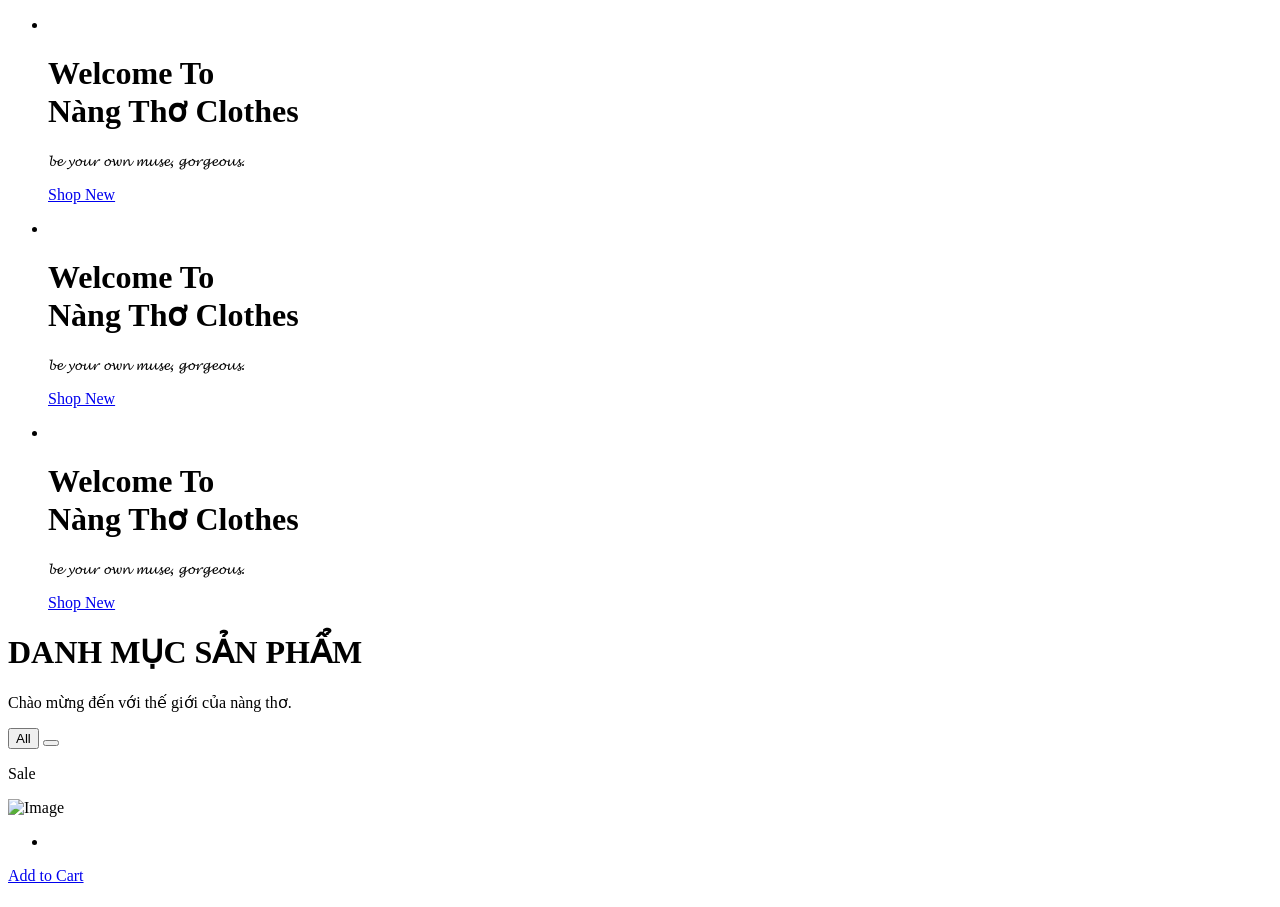
<file: src/main/resources/templates/pages/user/index.html>
<!DOCTYPE html>
<html lang="en" xmlns:th="http://www.thymeleaf.org">
<head>
    <meta charset="UTF-8">
    <title>Nàng Thơ Clothes</title>
    <link rel="stylesheet" th:href="@{/webjars/bootstrap/5.2.3/css/bootstrap.min.css}">
    <link rel="stylesheet" th:href="@{/webjars/bootstrap-icons/1.10.5/font/bootstrap-icons.min.css}">
    <link rel="stylesheet" th:href="@{/css/app.css}">
    <link rel="stylesheet" th:href="@{/css/header.css}">
    <link rel="stylesheet" th:href="@{/css/sidebar.css}">
    <link rel="stylesheet" th:href="@{/css/base.css}">
    <link rel="stylesheet" th:href="@{/css/pagination.css}">
    <link rel="stylesheet" th:href="@{/webjars/sweetalert2/11.7.20/dist/sweetalert2.min.css}">
    <link rel="stylesheet" th:href="@{/css/user/style.css}">
    <link rel="stylesheet" th:href="@{/css/user/responsive.css}">
    <link rel="stylesheet" th:href="@{/css/user/custom.css}">
    <link rel="stylesheet" th:href="@{/webjars/font-awesome/6.4.0/css/all.min.css}">
</head>
<body>

<th:block th:if="${user != null}">
    <th:block th:replace="~{/fragments/user/header :: header(user = ${user})}"></th:block>
</th:block>
<th:block th:unless="${user != null}">
    <th:block th:replace="~{/fragments/user/header :: header}"></th:block>
</th:block>

<div id="slides-shop" class="cover-slides">
    <ul class="slides-container">
        <li class="text-center">
            <img th:src="@{/images/banner-01.jpg}" alt="">
            <div class="container">
                <div class="row">
                    <div class="col-md-12">
                        <h1 class="m-b-20"><strong>Welcome To <br> Nàng Thơ Clothes</strong></h1>
                        <p class="m-b-40">𝓫𝓮 𝔂𝓸𝓾𝓻 𝓸𝔀𝓷 𝓶𝓾𝓼𝓮, 𝓰𝓸𝓻𝓰𝓮𝓸𝓾𝓼.</p>
                        <p><a class="btn hvr-hover" href="#">Shop New</a></p>
                    </div>
                </div>
            </div>
        </li>
        <li class="text-center">
            <img th:src="@{/images/banner-02.jpg}" alt="">
            <div class="container">
                <div class="row">
                    <div class="col-md-12">
                        <h1 class="m-b-20"><strong>Welcome To <br> Nàng Thơ Clothes </strong></h1>
                        <p class="m-b-40">𝓫𝓮 𝔂𝓸𝓾𝓻 𝓸𝔀𝓷 𝓶𝓾𝓼𝓮, 𝓰𝓸𝓻𝓰𝓮𝓸𝓾𝓼.</p>
                        <p><a class="btn hvr-hover" href="#">Shop New</a></p>
                    </div>
                </div>
            </div>
        </li>
        <li class="text-center">
            <img th:src="@{/images/banner-01.jpg}" alt="">
            <div class="container">
                <div class="row">
                    <div class="col-md-12">
                        <h1 class="m-b-20"><strong>Welcome To <br> Nàng Thơ Clothes </strong></h1>
                        <p class="m-b-40">𝓫𝓮 𝔂𝓸𝓾𝓻 𝓸𝔀𝓷 𝓶𝓾𝓼𝓮, 𝓰𝓸𝓻𝓰𝓮𝓸𝓾𝓼.</p>
                        <p><a class="btn hvr-hover" href="#">Shop New</a></p>
                    </div>
                </div>
            </div>
        </li>
    </ul>
    <div class="slides-navigation">
        <a href="#" class="next"><i class="fa fa-angle-right" aria-hidden="true"></i></a>
        <a href="#" class="prev"><i class="fa fa-angle-left" aria-hidden="true"></i></a>
    </div>
</div>

<!-- Start Products  -->
<div class="products-box">
    <div class="container">
        <div class="row">
            <div class="col-lg-12">
                <div class="title-all text-center">
                    <h1>DANH MỤC SẢN PHẨM</h1>
                    <p>Chào mừng đến với thế giới của nàng thơ.</p>
                </div>
            </div>
        </div>
        <div class="row">
            <div class="col-lg-12">
                <div class="special-menu text-center">
                    <div class="button-group filter-button-group">
                        <button class="active" data-filter="*">All</button>
<!--                        <button data-filter=".top-featured">Top featured</button>-->
<!--                        <button data-filter=".best-seller">Best seller</button>-->
                        <th:block th:each="category : ${categories}">
                            <button th:attr="data-filter='.' + ${category.id}" th:text="${category.name}"></button>
                        </th:block>
                    </div>
                </div>
            </div>
        </div>

        <div class="row special-list">
            <th:block th:each="category: ${categories}">
                <th:block th:each="product : ${category.products}">
                    <div th:class="'col-lg-3 col-md-6 special-grid ' + ${category.id}">
                        <div class="products-single fix">
                            <div class="box-img-hover">
                                <div class="type-lb">
                                    <p class="sale">Sale</p>
                                </div>
                                <img th:src="${product.image}" class="img-fluid" alt="Image" style="max-height: 300px; height: 300px">
                                <div class="mask-icon">
                                    <ul>
                                        <li><a href="#" data-toggle="tooltip" data-placement="right" title="View"><i
                                                class="fas fa-eye"></i></a></li>
                                    </ul>
                                    <a class="cart" th:attr="data-id=${product.id}" href="#">Add to Cart</a>
                                </div>
                            </div>
                            <div class="why-text">
                                <h4 th:text="${product.name}"></h4>
                                <h5 th:text="'$' + ${product.price}"></h5>
                                <h5 th:text="'Quantity: ' + ${product.quantity}"></h5>
                            </div>
                        </div>
                    </div>
                </th:block>
            </th:block>
        </div>
    </div>
</div>
<!-- End Products  -->
<script th:src="@{/webjars/jquery/3.6.4/jquery.min.js}"></script>
<script th:src="@{/webjars/popper.js/2.0.2/umd/popper.js}"></script>
<script th:src="@{/webjars/bootstrap/5.2.3/js/bootstrap.min.js}"></script>
<script th:src="@{/webjars/sweetalert2/11.7.20/dist/sweetalert2.all.min.js}"></script>
<script th:src="@{/webjars/bootstrap/5.2.3/js/bootstrap.bundle.min.js}"></script>
<script th:src="@{/webjars/font-awesome/6.4.0/js/all.min.js}"></script>
<script th:src="@{/js/vendor/jquery.superslides.min.js}"></script>
<script th:src="@{/js/vendor/bootstrap-select.js}"></script>
<script th:src="@{/js/vendor/jquery.nicescroll.min.js}"></script>
<script th:src="@{/js/vendor/jquery.superslides.min.js}"></script>
<script th:src="@{/js/vendor/inewsticker.js}"></script>
<script th:src="@{/js/vendor/images-loded.min.js}"></script>
<script th:src="@{/js/vendor/isotope.min.js}"></script>
<script th:src="@{/js/vendor/owl.carousel.min.js}"></script>
<script th:src="@{/js/vendor/baguetteBox.min.js}"></script>
<script th:src="@{/js/vendor/form-validator.min.js}"></script>
<script th:src="@{/js/vendor/contact-form-script.js}"></script>
<script th:src="@{/js/vendor/bootsnav.js}"></script>
<script th:src="@{/js/vendor/custom.js}"></script>
<script th:src="@{/js/user/addToCart.js}"></script>
<script th:src="@{/js/user/logout.js}"></script>
</body>
</html>
</file>
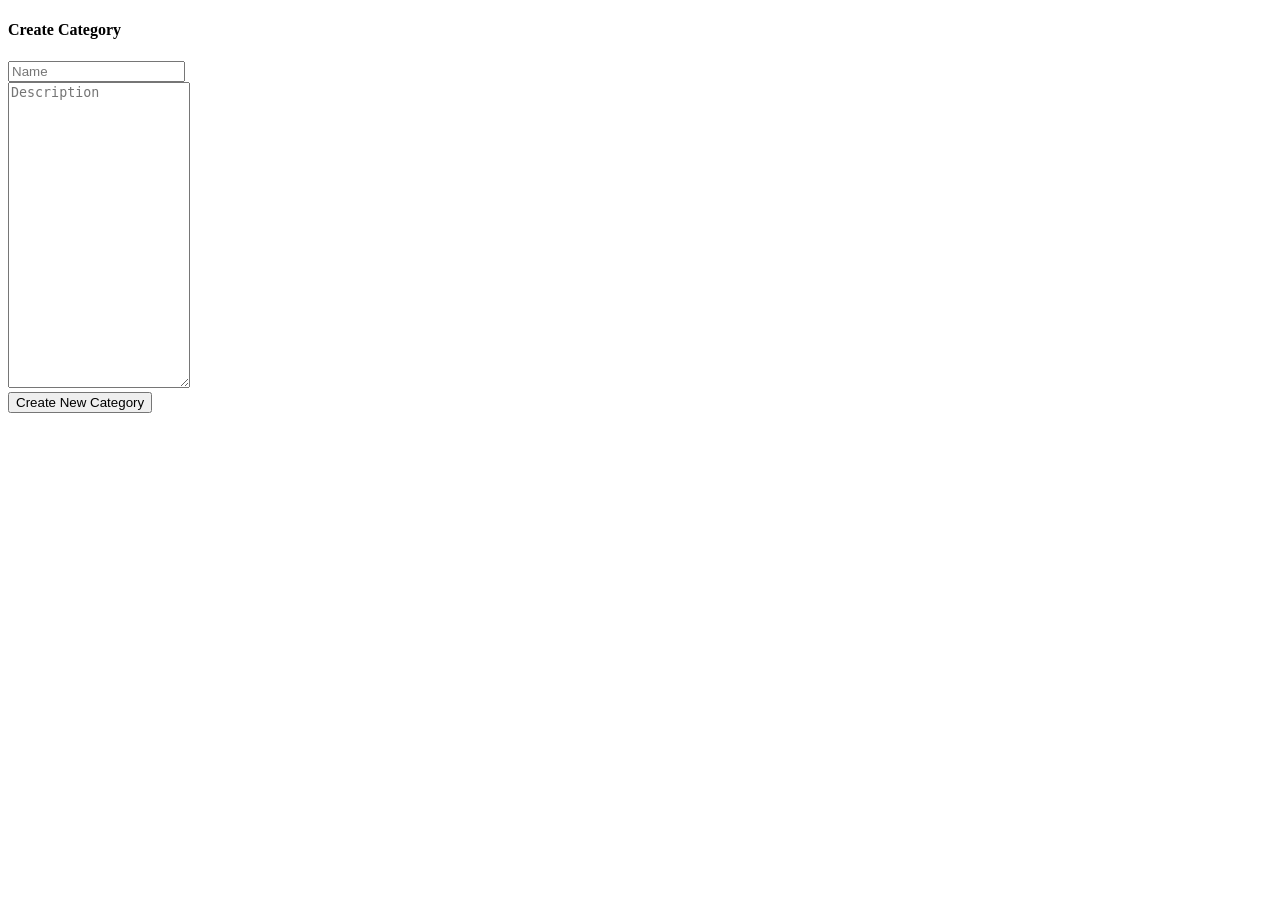
<file: src/main/resources/templates/pages/admin/category-create.html>
<!DOCTYPE html>
<html lang="en" xmlns:th="http://www.thymeleaf.org">
<head>
    <meta charset="UTF-8">
    <title>Categories</title>
    <link rel="stylesheet" th:href="@{/webjars/bootstrap/5.2.3/css/bootstrap.min.css}">
    <link rel="stylesheet" th:href="@{/webjars/bootstrap-icons/1.10.5/font/bootstrap-icons.min.css}">
    <link rel="stylesheet" th:href="@{/css/app.css}">
    <link rel="stylesheet" th:href="@{/css/header.css}">
    <link rel="stylesheet" th:href="@{/css/sidebar.css}">
    <link rel="stylesheet" th:href="@{/css/base.css}">
    <link rel="stylesheet" th:href="@{/webjars/sweetalert2/11.7.20/dist/sweetalert2.min.css}">
</head>
<body>
<div class="app">
    <th:block th:insert="~{fragments/sidebar :: sidebar(active = 'category')}"/>
    <div class="app-wrapper">
        <div class="app-content app-content pt-3 p-md-3 p-lg-4">
            <div class="container-xl">
                <form action="/" method="post" class="card p-3">
                    <div class="app-card-header">
                        <div class="app-card-header-title">
                            <h4>Create Category</h4>
                        </div>
                    </div>
                    <div class="app-card-body">
                        <!--            include title and description-->
                        <div class="input-group my-3 ">
                            <span class="input-group-text">
                                <i class="bi bi-journal-text"></i>
                            </span>
                            <input type="text" class="form-control" placeholder="Name" aria-label="Name"
                                   aria-describedby="basic-addon1" name="name" id="name">
                        </div>
                        <div class="input-group-text my-3 d-flex ">
                            <label for="description" class="input-group-text me-3">
                                <i class="bi bi-file-text"></i>
                            </label>
                            <textarea class="form-control" style="min-height: 300px" placeholder="Description" aria-label="Description"
                                      aria-describedby="basic-addon1" name="description" id="description" rows="3"></textarea>
                        </div>

                    </div>
                    <button type="submit" class="btn app-btn-primary btn-create">
                        Create New Category
                    </button>
                </form>
            </div>
        </div>
    </div>
</div>
<script th:src="@{/webjars/jquery/3.6.4/jquery.min.js}"></script>
<script th:src="@{/webjars/bootstrap/5.2.3/js/bootstrap.min.js}"></script>
<script th:src="@{/webjars/bootstrap/5.2.3/js/bootstrap.bundle.min.js}"></script>
<script th:src="@{/webjars/sweetalert2/11.7.20/dist/sweetalert2.all.min.js}"></script>
<script th:src="@{/js/sidebar.js}"></script>
<script th:src="@{/js/admin/category/add.js}"></script>
</body>
</html>
</file>
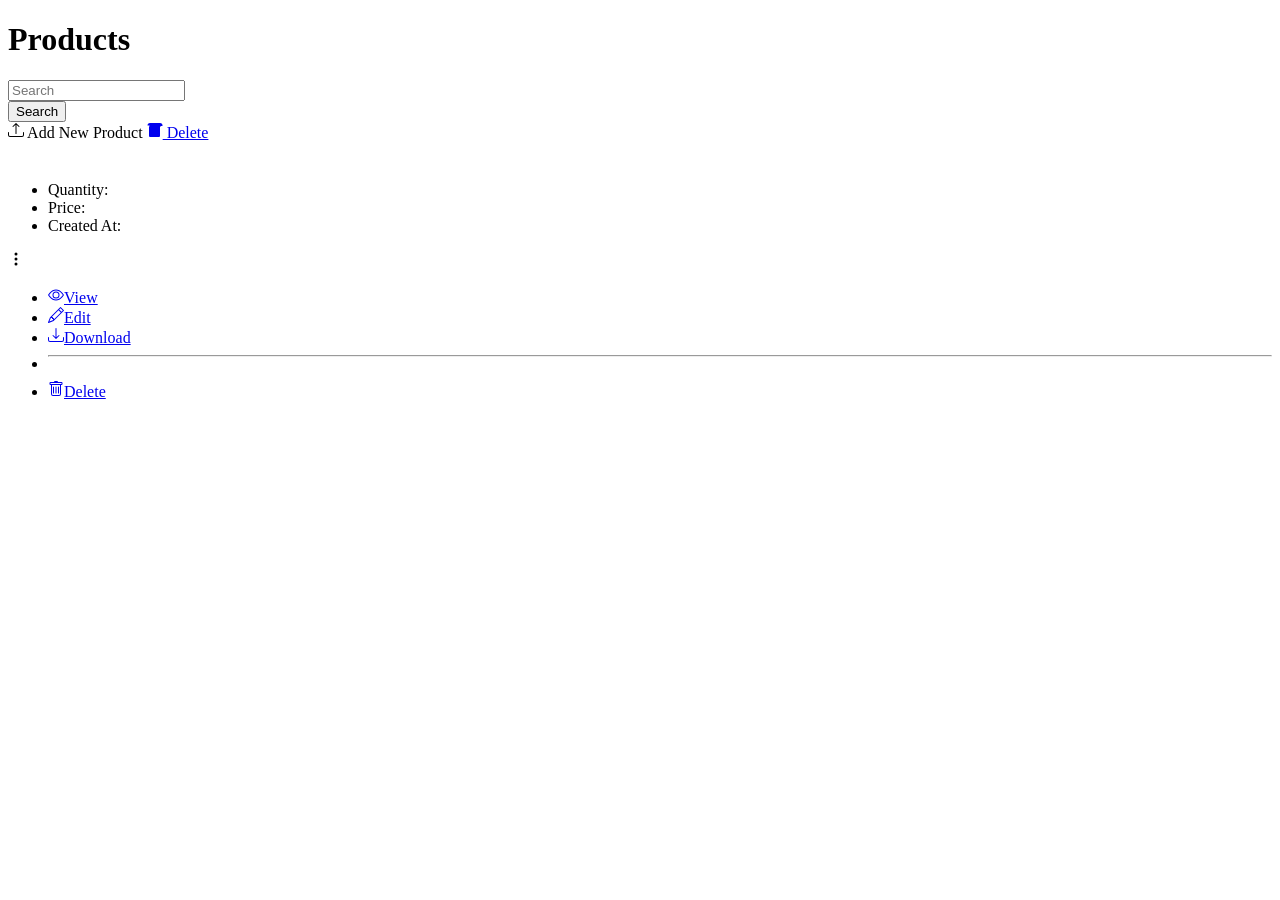
<file: src/main/resources/templates/pages/admin/category-show.html>
<!DOCTYPE html>
<html lang="en" xmlns:th="http://www.thymeleaf.org">
<head>
    <meta charset="UTF-8">
    <title th:text="${category.name}"></title>
    <link rel="stylesheet" th:href="@{/webjars/bootstrap/5.2.3/css/bootstrap.min.css}">
    <link rel="stylesheet" th:href="@{/webjars/bootstrap-icons/1.5.0/bootstrap-icons.min.css}">
    <link rel="stylesheet" th:href="@{/css/app.css}">
    <link rel="stylesheet" th:href="@{/css/header.css}">
    <link rel="stylesheet" th:href="@{/css/sidebar.css}">
    <link rel="stylesheet" th:href="@{/css/base.css}">
    <link rel="stylesheet" th:href="@{/css/pagination.css}">
    <link rel="stylesheet" th:href="@{/webjars/sweetalert2/11.7.20/dist/sweetalert2.min.css}">
</head>
<body>
<div class="app">
    <th:block th:insert="~{fragments/sidebar :: sidebar(active = 'category')}"/>
    <div class="app-wrapper">
        <div class="app-content pt-3 p-md-3 p-lg-4">
            <div class="container-xl">
                <div class="row g-3 mb-4 align-items-center justify-content-between">
                    <div class="col-auto">
                        <h1 class="app-page-title mb-0">Products</h1>
                    </div>
                    <div class="col-auto">
                        <div class="page-utilities">
                            <div class="row g-2 justify-content-start justify-content-md-end align-items-center">
                                <div class="col-auto">
                                    <form class="docs-search-form row gx-1 align-items-center">
                                        <div class="col-auto">
                                            <input type="text" id="search-docs" name="searchdocs"
                                                   class="form-control search-docs" placeholder="Search">
                                        </div>
                                        <div class="col-auto">
                                            <button type="submit" class="btn app-btn-secondary btn-search">Search</button>
                                        </div>
                                    </form>

                                </div><!--//col-->
                                <div class="col-auto app-btn-group btn-group">
                                    <a class="btn app-btn-primary" th:href="@{'/admin/category/' + ${category.id} + '/product/create'}">
                                        <svg width="1em" height="1em"
                                             viewBox="0 0 16 16" class="bi bi-upload me-2" fill="currentColor"
                                             xmlns="http://www.w3.org/2000/svg">
                                            <path fill-rule="evenodd"
                                                  d="M.5 9.9a.5.5 0 0 1 .5.5v2.5a1 1 0 0 0 1 1h12a1 1 0 0 0 1-1v-2.5a.5.5 0 0 1 1 0v2.5a2 2 0 0 1-2 2H2a2 2 0 0 1-2-2v-2.5a.5.5 0 0 1 .5-.5z"/>
                                            <path fill-rule="evenodd"
                                                  d="M7.646 1.146a.5.5 0 0 1 .708 0l3 3a.5.5 0 0 1-.708.708L8.5 2.707V11.5a.5.5 0 0 1-1 0V2.707L5.354 4.854a.5.5 0 1 1-.708-.708l3-3z"/>
                                        </svg>
                                        Add New Product</a>

                                    <a href="#" class="btn btn-danger btn-delete" th:attr="data-id=${category.id}">
                                        <svg width="1em" height="1em"
                                             viewBox="0 0 16 16" class="bi bi-trash me-2" fill="currentColor"
                                             xmlns="http://www.w3.org/2000/svg">
                                            <path
                                                    d="M.5 3.5A2.5 2.5 0 0 1 3 1h10a2.5 2.5 0 0 1 2.5 2.5V4h-13v-.5zM5.5
                                                    4V3h5v1h-5zM2 4.5V14a1 1 0 0 0 1 1h9a1 1 0 0
                                                    0 1-1V4.5H2z"/>
                                            <path fill-rule="evenodd"
                                                  d="M7.5 8.5a.5.5 0 0 1
                                                  1 0v4a.5.5 0 0 1-1 0v-4zm3
                                                  0a.5.5 0 0 1 1 0v4a.5.5 0 0
                                                  1-1 0v-4z"/>
                                            <path fill-rule="evenodd"
                                                  d="M2.5 4h11v1h-11z"/>
                                        </svg>
                                        Delete
                                    </a>
                                </div>
                            </div><!--//row-->
                        </div><!--//table-utilities-->
                    </div><!--//col-auto-->
                </div><!--//row-->

                <div class="row g-4 products">
                    <th:block th:each="product : ${category.products}">
                        <div class="col-6 col-md-4 col-xl-3">
                            <div class="app-card app-card-doc shadow-sm  h-100">
                                <div class="app-card-thumb-holder p-3">
                                    <div class="app-card-thumb">
                                        <img class="thumb-image" th:src="@{${!#strings.isEmpty(product.image) ? product.image : '/images/doc-thumb-1.jpg'}}" alt="">
                                    </div>
                                    <a class="app-card-link-mask" href="#file-link"></a>
                                </div>
                                <div class="app-card-body p-3 has-card-actions">

                                    <h4 class="app-doc-title truncate mb-0"><a href="#file-link" th:text="${product.name}"></a></h4>
                                    <div class="app-doc-meta">
                                        <ul class="list-unstyled mb-0">
                                            <li><span class="text-muted">Quantity:</span> <th:block th:text="${product.quantity}"></th:block></li>
                                            <li><span class="text-muted">Price:</span> <th:block th:text="${product.price}"></th:block></li>
                                            <li><span class="text-muted">Created At:</span> <th:block th:text="${product.createdAt}"></th:block></li>
                                        </ul>
                                    </div><!--//app-doc-meta-->

                                    <div class="app-card-actions">
                                        <div class="dropdown">
                                            <div class="dropdown-toggle no-toggle-arrow" data-bs-toggle="dropdown"
                                                 aria-expanded="false">
                                                <svg width="1em" height="1em" viewBox="0 0 16 16"
                                                     class="bi bi-three-dots-vertical" fill="currentColor"
                                                     xmlns="http://www.w3.org/2000/svg">
                                                    <path fill-rule="evenodd"
                                                          d="M9.5 13a1.5 1.5 0 1 1-3 0 1.5 1.5 0 0 1 3 0zm0-5a1.5 1.5 0 1 1-3 0 1.5 1.5 0 0 1 3 0zm0-5a1.5 1.5 0 1 1-3 0 1.5 1.5 0 0 1 3 0z" />
                                                </svg>
                                            </div><!--//dropdown-toggle-->
                                            <ul class="dropdown-menu">
                                                <li><a class="dropdown-item" th:attr="data-id=${product.id}" href="#"><svg width="1em" height="1em"
                                                                                           viewBox="0 0 16 16" class="bi bi-eye me-2" fill="currentColor"
                                                                                           xmlns="http://www.w3.org/2000/svg">
                                                    <path fill-rule="evenodd"
                                                          d="M16 8s-3-5.5-8-5.5S0 8 0 8s3 5.5 8 5.5S16 8 16 8zM1.173 8a13.134 13.134 0 0 0 1.66 2.043C4.12 11.332 5.88 12.5 8 12.5c2.12 0 3.879-1.168 5.168-2.457A13.134 13.134 0 0 0 14.828 8a13.133 13.133 0 0 0-1.66-2.043C11.879 4.668 10.119 3.5 8 3.5c-2.12 0-3.879 1.168-5.168 2.457A13.133 13.133 0 0 0 1.172 8z" />
                                                    <path fill-rule="evenodd"
                                                          d="M8 5.5a2.5 2.5 0 1 0 0 5 2.5 2.5 0 0 0 0-5zM4.5 8a3.5 3.5 0 1 1 7 0 3.5 3.5 0 0 1-7 0z" />
                                                </svg>View</a></li>
                                                <li><a class="dropdown-item product-edit" th:attr="data-id=${product.id}" href="#"><svg width="1em" height="1em"
                                                                                           viewBox="0 0 16 16" class="bi bi-pencil me-2"
                                                                                           fill="currentColor" xmlns="http://www.w3.org/2000/svg">
                                                    <path fill-rule="evenodd"
                                                          d="M12.146.146a.5.5 0 0 1 .708 0l3 3a.5.5 0 0 1 0 .708l-10 10a.5.5 0 0 1-.168.11l-5 2a.5.5 0 0 1-.65-.65l2-5a.5.5 0 0 1 .11-.168l10-10zM11.207 2.5L13.5 4.793 14.793 3.5 12.5 1.207 11.207 2.5zm1.586 3L10.5 3.207 4 9.707V10h.5a.5.5 0 0 1 .5.5v.5h.5a.5.5 0 0 1 .5.5v.5h.293l6.5-6.5zm-9.761 5.175l-.106.106-1.528 3.821 3.821-1.528.106-.106A.5.5 0 0 1 5 12.5V12h-.5a.5.5 0 0 1-.5-.5V11h-.5a.5.5 0 0 1-.468-.325z" />
                                                </svg>Edit</a></li>
                                                <li><a class="dropdown-item" href="#"><svg width="1em" height="1em"
                                                                                           viewBox="0 0 16 16" class="bi bi-download me-2"
                                                                                           fill="currentColor" xmlns="http://www.w3.org/2000/svg">
                                                    <path fill-rule="evenodd"
                                                          d="M.5 9.9a.5.5 0 0 1 .5.5v2.5a1 1 0 0 0 1 1h12a1 1 0 0 0 1-1v-2.5a.5.5 0 0 1 1 0v2.5a2 2 0 0 1-2 2H2a2 2 0 0 1-2-2v-2.5a.5.5 0 0 1 .5-.5z" />
                                                    <path fill-rule="evenodd"
                                                          d="M7.646 11.854a.5.5 0 0 0 .708 0l3-3a.5.5 0 0 0-.708-.708L8.5 10.293V1.5a.5.5 0 0 0-1 0v8.793L5.354 8.146a.5.5 0 1 0-.708.708l3 3z" />
                                                </svg>Download</a></li>
                                                <li>
                                                    <hr class="dropdown-divider">
                                                </li>
                                                <li><a class="dropdown-item product-delete" th:attr="data-id=${product.id}" href="#"><svg width="1em" height="1em"
                                                                                           viewBox="0 0 16 16" class="bi bi-trash me-2" fill="currentColor"
                                                                                           xmlns="http://www.w3.org/2000/svg">
                                                    <path
                                                            d="M5.5 5.5A.5.5 0 0 1 6 6v6a.5.5 0 0 1-1 0V6a.5.5 0 0 1 .5-.5zm2.5 0a.5.5 0 0 1 .5.5v6a.5.5 0 0 1-1 0V6a.5.5 0 0 1 .5-.5zm3 .5a.5.5 0 0 0-1 0v6a.5.5 0 0 0 1 0V6z" />
                                                    <path fill-rule="evenodd"
                                                          d="M14.5 3a1 1 0 0 1-1 1H13v9a2 2 0 0 1-2 2H5a2 2 0 0 1-2-2V4h-.5a1 1 0 0 1-1-1V2a1 1 0 0 1 1-1H6a1 1 0 0 1 1-1h2a1 1 0 0 1 1 1h3.5a1 1 0 0 1 1 1v1zM4.118 4L4 4.059V13a1 1 0 0 0 1 1h6a1 1 0 0 0 1-1V4.059L11.882 4H4.118zM2.5 3V2h11v1h-11z" />
                                                </svg>Delete</a></li>
                                            </ul>
                                        </div><!--//dropdown-->
                                    </div><!--//app-card-actions-->

                                </div><!--//app-card-body-->

                            </div><!--//app-card-->
                        </div><!--//col-->
                    </th:block>
                </div>
            </div>
        </div>
    </div>
    <input type="hidden" name="categoryId" id="categoryId" th:value="${category.id}">
</div>
<script th:src="@{/webjars/jquery/3.6.4/jquery.min.js}"></script>
<script th:src="@{/webjars/bootstrap/5.2.3/js/bootstrap.min.js}"></script>
<script th:src="@{/webjars/bootstrap/5.2.3/js/bootstrap.bundle.min.js}"></script>
<script th:src="@{/webjars/popper.js/2.0.2/umd/popper-base.min.js}"></script>
<script th:src="@{/webjars/sweetalert2/11.7.20/dist/sweetalert2.all.min.js}"></script>
<script th:src="@{/js/sidebar.js}"></script>
<script th:src="@{/js/util/generatePagination.js}"></script>
<script th:src="@{/js/admin/category/categoryDetail.js}"></script>
<script th:src="@{/js/admin/product/deleteProduct.js}"></script>
<script th:src="@{/js/admin/product/search.js}"></script>
<script th:src="@{/js/admin/product/delete.js}"></script>
<script>
    $('.product-edit').on('click', function () {
        let id = $(this).attr('data-id');
        window.location.href = '/admin/product/edit/' + id;
    });
</script>
</body>
</html>
</file>
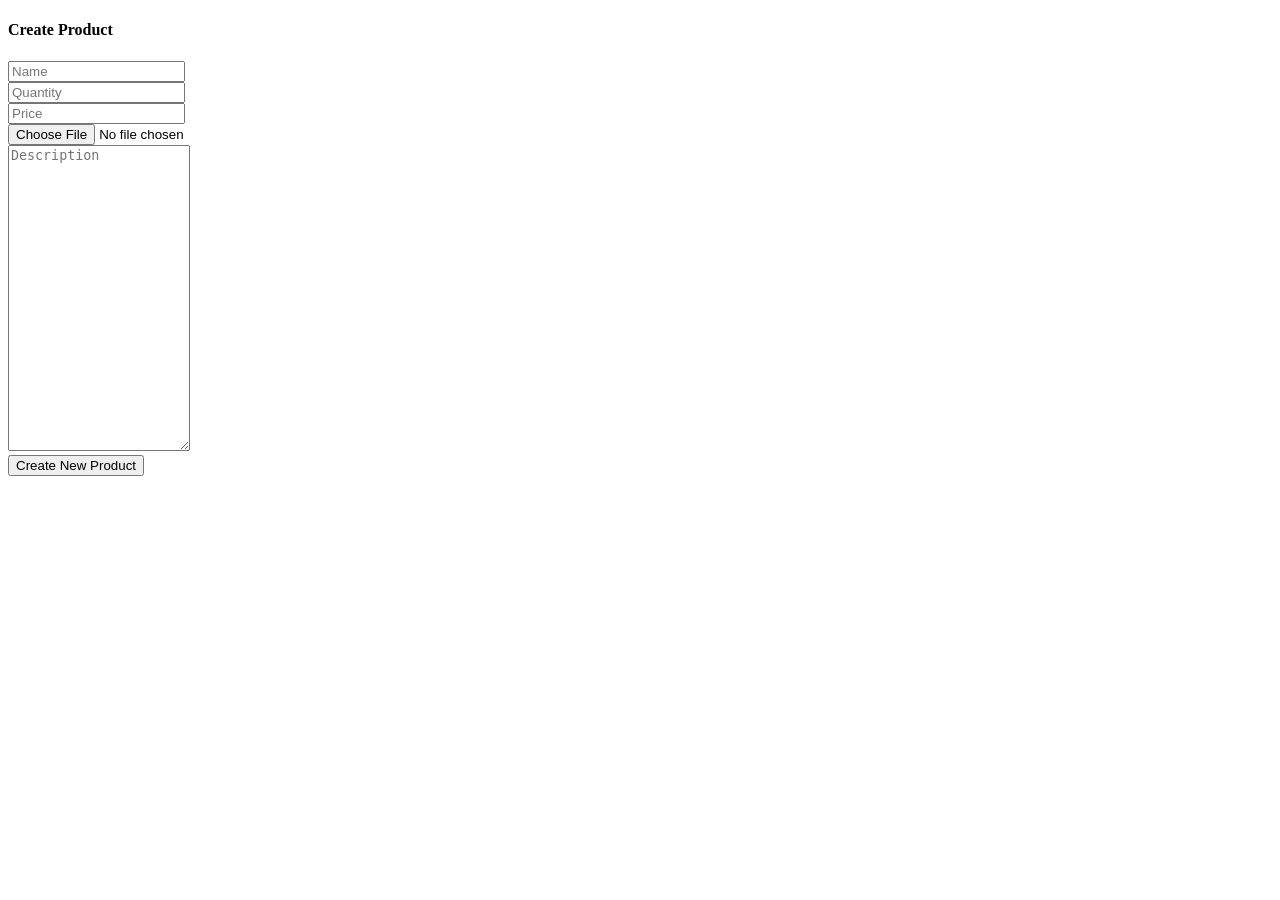
<file: src/main/resources/templates/pages/admin/product-create.html>
<!DOCTYPE html>
<html lang="en" xmlns:th="http://www.thymeleaf.org">
<head>
    <meta charset="UTF-8">
    <title>Create New Product</title>
    <link rel="stylesheet" th:href="@{/webjars/bootstrap/5.2.3/css/bootstrap.min.css}">
    <link rel="stylesheet" th:href="@{/webjars/bootstrap-icons/1.10.5/font/bootstrap-icons.min.css}">
    <link rel="stylesheet" th:href="@{/css/app.css}">
    <link rel="stylesheet" th:href="@{/css/header.css}">
    <link rel="stylesheet" th:href="@{/css/sidebar.css}">
    <link rel="stylesheet" th:href="@{/css/base.css}">
    <link rel="stylesheet" th:href="@{/webjars/sweetalert2/11.7.20/dist/sweetalert2.min.css}">
</head>
<body>
<div class="app">
    <th:block th:insert="~{fragments/sidebar :: sidebar(active = 'category')}"/>
    <div class="app-wrapper">
        <div class="app-content app-content pt-3 p-md-3 p-lg-4">
            <div class="container-xl">
                <form action="/" method="post" class="card p-3">
                    <div class="app-card-header">
                        <div class="app-card-header-title">
                            <h4>Create Product</h4>
                        </div>
                    </div>
                    <div class="app-card-body">
                        <!--            include title and description-->
                        <div class="input-group my-3 ">
                            <span class="input-group-text">
                                <i class="bi bi-journal-text"></i>
                            </span>
                            <input type="text" class="form-control" required placeholder="Name" aria-label="Name"
                                   aria-describedby="basic-addon1" name="name" id="name">
                        </div>
<!--                        include image and quantity and price-->
                        <div class="input-group my-3 ">
                            <span class="input-group-text">
                                <i class="bi bi-list-ol"></i>
                            </span>
                            <input type="number" class="form-control" required placeholder="Quantity" aria-label="Quantity"
                                   aria-describedby="basic-addon1" name="quantity" id="quantity">
                        </div>
                        <div class="input-group my-3 ">
                            <span class="input-group-text">
                                <i class="bi bi-currency-dollar"></i>
                            </span>
                            <input type="number" class="form-control" required placeholder="Price" aria-label="Price"
                                   aria-describedby="basic-addon1" name="price" id="price">
                        </div>
                        <div class="input-group my-3 ">
<!--                            just allow jpg or png-->
                            <input type="file" class="form-control" required placeholder="Image" aria-label="Image"
                                   aria-describedby="basic-addon1" name="image" id="image"  accept="image/png, image/jpeg, image/jpg">
                        </div>
                        <div class="input-group-text my-3 d-flex ">
                            <label for="description" class="input-group-text me-3">
                                <i class="bi bi-file-text"></i>
                            </label>
                            <textarea class="form-control" required style="min-height: 300px" placeholder="Description" aria-label="Description"
                                      aria-describedby="basic-addon1" name="description" id="description" rows="3"></textarea>
                        </div>

                    </div>
                    <button type="submit" class="btn app-btn-primary btn-create">
                        Create New Product
                    </button>
                </form>
            </div>
        </div>
    </div>
    <input type="hidden" name="categoryId" id="categoryId" th:value="${category.id}">
</div>
<script th:src="@{/webjars/jquery/3.6.4/jquery.min.js}"></script>
<script th:src="@{/webjars/bootstrap/5.2.3/js/bootstrap.min.js}"></script>
<script th:src="@{/webjars/bootstrap/5.2.3/js/bootstrap.bundle.min.js}"></script>
<script th:src="@{/webjars/sweetalert2/11.7.20/dist/sweetalert2.all.min.js}"></script>
<script th:src="@{/js/sidebar.js}"></script>
<script th:src="@{/js/admin/product/add.js}"></script>
</body>
</html>
</file>
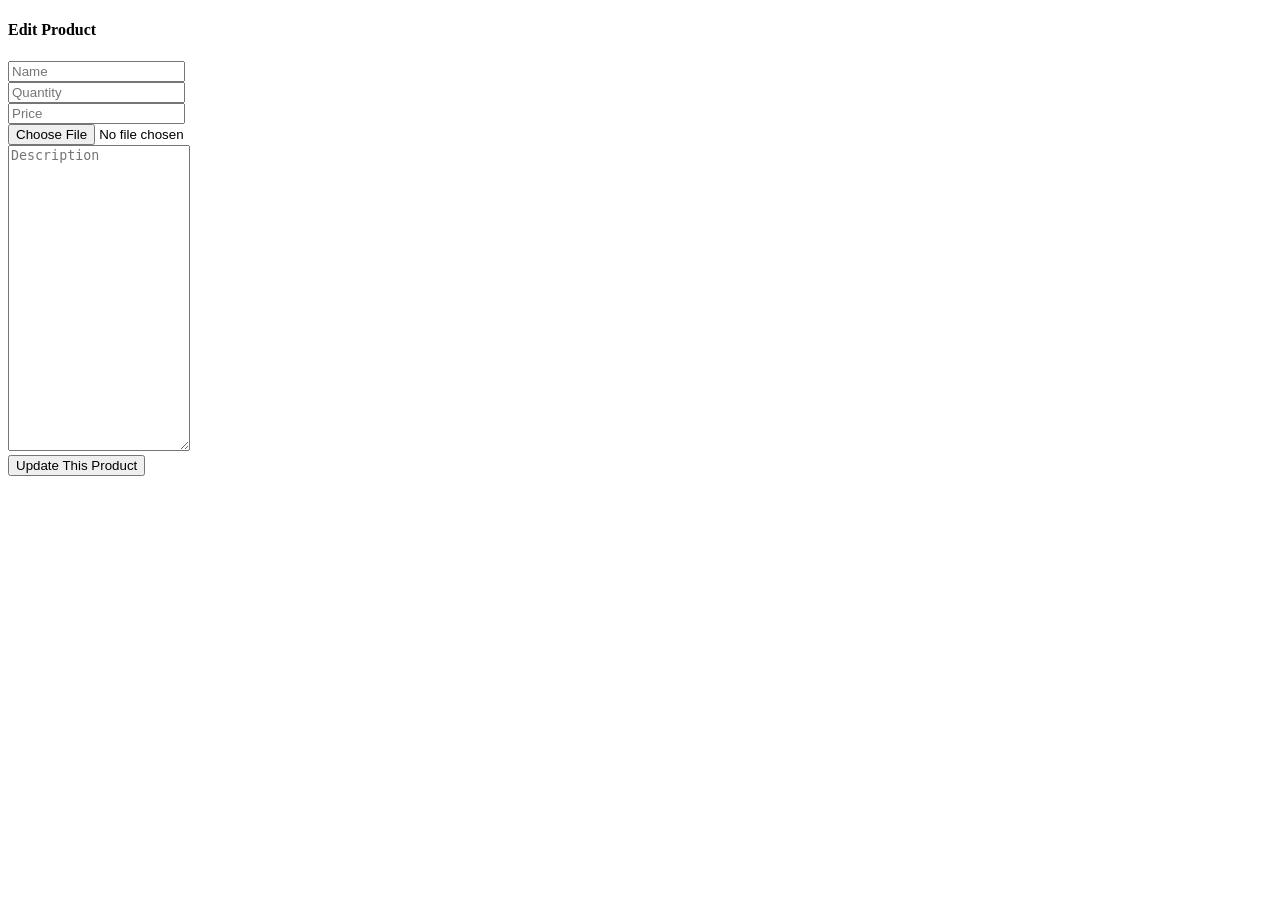
<file: src/main/resources/templates/pages/admin/product-edit.html>
<!DOCTYPE html>
<html lang="en" xmlns:th="http://www.thymeleaf.org">
<head>
    <meta charset="UTF-8">
    <title th:text="${product.getName()}"></title>
    <link rel="stylesheet" th:href="@{/webjars/bootstrap/5.2.3/css/bootstrap.min.css}">
    <link rel="stylesheet" th:href="@{/webjars/bootstrap-icons/1.10.5/font/bootstrap-icons.min.css}">
    <link rel="stylesheet" th:href="@{/css/app.css}">
    <link rel="stylesheet" th:href="@{/css/header.css}">
    <link rel="stylesheet" th:href="@{/css/sidebar.css}">
    <link rel="stylesheet" th:href="@{/css/base.css}">
    <link rel="stylesheet" th:href="@{/webjars/sweetalert2/11.7.20/dist/sweetalert2.min.css}">
</head>
<body>
<div class="app">
    <th:block th:insert="~{fragments/sidebar :: sidebar(active = 'category')}"/>
    <div class="app-wrapper">
        <div class="app-content app-content pt-3 p-md-3 p-lg-4">
            <div class="container-xl">
                <form action="/" method="post" class="card p-3">
                    <div class="app-card-header">
                        <div class="app-card-header-title">
                            <h4>Edit Product</h4>
                        </div>
                    </div>
                    <div class="app-card-body">
                        <!--            include title and description-->
                        <div class="input-group my-3 ">
                            <span class="input-group-text">
                                <i class="bi bi-journal-text"></i>
                            </span>
                            <input type="text" class="form-control" required placeholder="Name" aria-label="Name"
                                   aria-describedby="basic-addon1" name="name" id="name" th:value="${product.name}">
                        </div>
                        <!--                        include image and quantity and price-->
                        <div class="input-group my-3 ">
                            <span class="input-group-text">
                                <i class="bi bi-list-ol"></i>
                            </span>
                            <input type="number" class="form-control" required placeholder="Quantity"
                                   aria-label="Quantity"
                                   aria-describedby="basic-addon1" name="quantity" id="quantity"
                                   th:value="${product.quantity}">
                        </div>
                        <div class="input-group my-3 ">
                            <span class="input-group-text">
                                <i class="bi bi-currency-dollar"></i>
                            </span>
                            <input type="number" class="form-control" required placeholder="Price" aria-label="Price"
                                   aria-describedby="basic-addon1" name="price" id="price" th:value="${product.price}">
                        </div>
                        <div class="input-group my-3 ">
                            <!--                            just allow jpg or png-->
                            <input type="file" class="form-control" required placeholder="Image" aria-label="Image"
                                   th:attr="data-image=${product.image}"
                                   th:value="${product.image}"
                                   aria-describedby="basic-addon1" name="image" id="image"
                                   accept="image/png, image/jpeg, image/jpg">
                        </div>
                        <div class="input-group-text my-3 d-flex ">
                            <label for="description" class="input-group-text me-3">
                                <i class="bi bi-file-text"></i>
                            </label>
                            <textarea class="form-control" required style="min-height: 300px" placeholder="Description"
                                      aria-label="Description"
                                      aria-describedby="basic-addon1" name="description" id="description" rows="3"
                                      th:text="${product.description}"
                            ></textarea>
                        </div>

                    </div>
                    <button type="submit" class="btn app-btn-primary btn-update">
                        Update This Product
                    </button>
                </form>
            </div>
        </div>
    </div>
    <input type="hidden" name="id" id="id" th:value="${product.id}">
    <input type="hidden" name="categoryId" id="categoryId" th:value="${product.category.id}">
</div>
<script th:src="@{/webjars/jquery/3.6.4/jquery.min.js}"></script>
<script th:src="@{/webjars/bootstrap/5.2.3/js/bootstrap.min.js}"></script>
<script th:src="@{/webjars/bootstrap/5.2.3/js/bootstrap.bundle.min.js}"></script>
<script th:src="@{/webjars/sweetalert2/11.7.20/dist/sweetalert2.all.min.js}"></script>
<script th:src="@{/js/sidebar.js}"></script>
<script th:src="@{/js/admin/product/update.js}"></script>
</body>
</html>
</file>
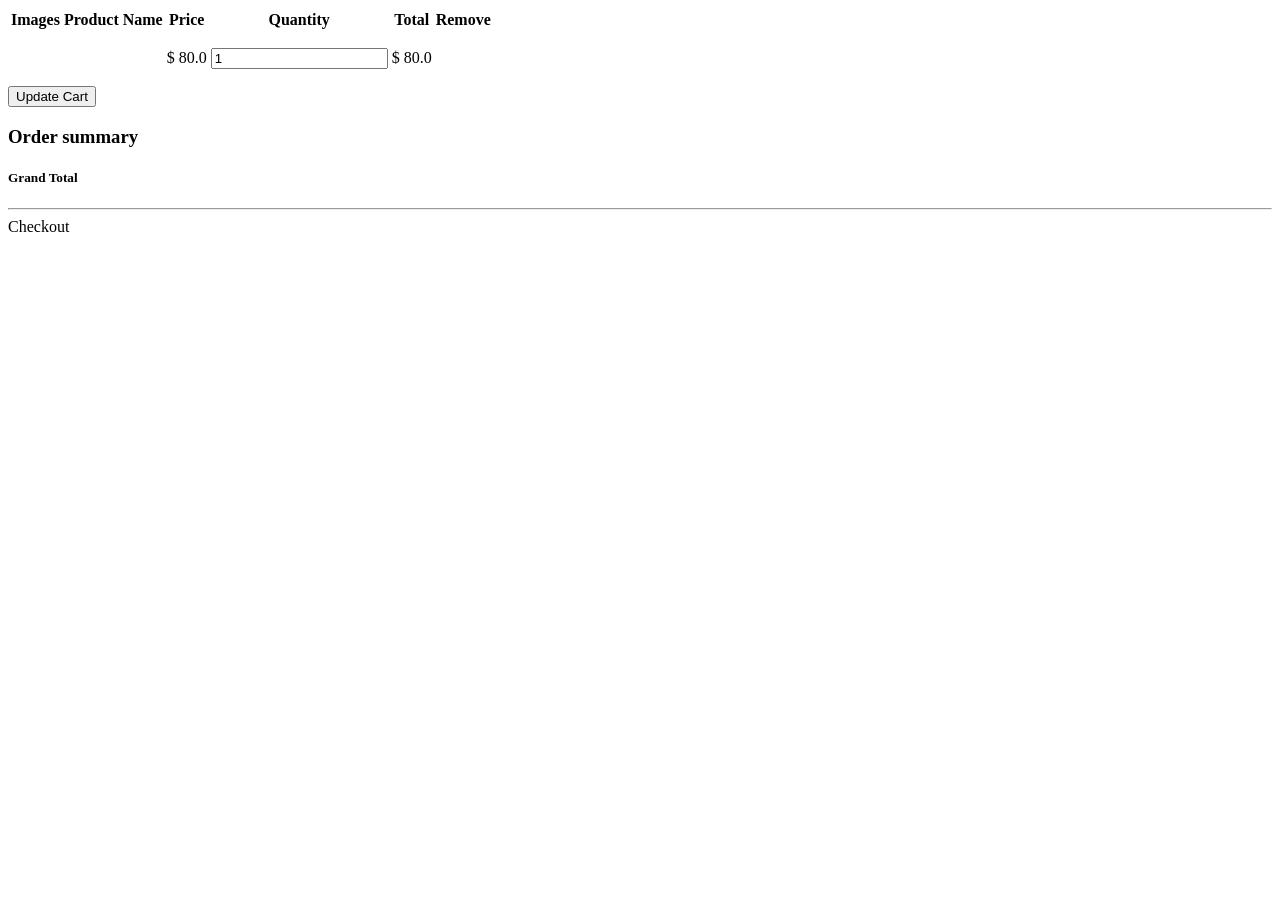
<file: src/main/resources/templates/pages/user/cart.html>
<!DOCTYPE html>
<html lang="en" xmlns:th="http://www.thymeleaf.org">
<head>
    <meta charset="UTF-8">
    <title>Your Cart</title>

    <link rel="stylesheet" th:href="@{/webjars/bootstrap/5.2.3/css/bootstrap.min.css}">
    <link rel="stylesheet" th:href="@{/webjars/bootstrap-icons/1.10.5/font/bootstrap-icons.min.css}">
    <link rel="stylesheet" th:href="@{/css/app.css}">
    <link rel="stylesheet" th:href="@{/css/header.css}">
    <link rel="stylesheet" th:href="@{/css/sidebar.css}">
    <link rel="stylesheet" th:href="@{/css/base.css}">
    <link rel="stylesheet" th:href="@{/css/pagination.css}">
    <link rel="stylesheet" th:href="@{/webjars/sweetalert2/11.7.20/dist/sweetalert2.min.css}">
    <link rel="stylesheet" th:href="@{/css/user/style.css}">
    <link rel="stylesheet" th:href="@{/css/user/responsive.css}">
    <link rel="stylesheet" th:href="@{/css/user/custom.css}">
    <link rel="stylesheet" th:href="@{/webjars/font-awesome/6.4.0/css/all.min.css}">
</head>
<body>
<th:block th:replace="~{/fragments/user/header :: header}"/>
<div class="cart-box-main">
    <div class="container">
        <div class="row">
            <div class="col-lg-12">
                <div class="table-main table-responsive">
                    <table class="table">
                        <thead>
                        <tr>
                            <th>Images</th>
                            <th>Product Name</th>
                            <th>Price</th>
                            <th>Quantity</th>
                            <th>Total</th>
                            <th>Remove</th>
                        </tr>
                        </thead>
                        <tbody>
                        <th:block th:each="product : ${products}">
                            <tr class="product" th:attr="data-id=${product.id}">
                                <td class="thumbnail-img">
                                    <a href="#">
                                        <img class="img-fluid" th:src="${product.image}" alt=""/>
                                    </a>
                                </td>
                                <td class="name-pr">
                                    <a th:text="${product.name}" href="#">
                                    </a>
                                </td>
                                <td class="price-pr">
                                    <p th:text="'$ ' + ${product.price}">$ 80.0</p>
                                </td>
                                <td class="quantity-box"><input type="number" size="4" th:max="${product.quantity}"
                                                                value="1" min="0" step="1" th:value="${product.amount}"
                                                                class="c-input-text qty text" id="amount"></td>
                                <td class="total-pr">
                                    <p th:text="${product.amount * product.price}" class="total_price">$ 80.0</p>
                                </td>
                                <td class="remove-pr" th:attr="data-id=${product.id}">
                                    <a href="#">
                                        <i class="fas fa-times"></i>
                                    </a>
                                </td>
                            </tr>
                        </th:block>
                        </tbody>
                    </table>
                </div>
            </div>
        </div>

        <div class="row my-5">
            <div class="col-lg-6 col-sm-6 offset-6">
            </div>
            <div class="col-lg-6 col-sm-6 d-flex justify-content-end">
                <div class="update-box">
                    <input value="Update Cart" type="submit">
                </div>
            </div>
        </div>

        <div class="row my-5">
            <div class="col-lg-6 col-sm-12"></div>
            <div class="col-lg-6 col-sm-12">
                <div class="order-box">
                    <h3>Order summary</h3>
<!--                    <div class="d-flex">-->
<!--                        <h4>Sub Total</h4>-->
<!--                        <div class="ml-auto font-weight-bold"> $ 130</div>-->
<!--                    </div>-->
<!--                    <div class="d-flex">-->
<!--                        <h4>Discount</h4>-->
<!--                        <div class="ml-auto font-weight-bold"> $ 40</div>-->
<!--                    </div>-->
<!--                    <hr class="my-1">-->
<!--                    <div class="d-flex">-->
<!--                        <h4>Coupon Discount</h4>-->
<!--                        <div class="ml-auto font-weight-bold"> $ 10</div>-->
<!--                    </div>-->
<!--                    <div class="d-flex">-->
<!--                        <h4>Tax</h4>-->
<!--                        <div class="ml-auto font-weight-bold"> $ 2</div>-->
<!--                    </div>-->
<!--                    <div class="d-flex">-->
<!--                        <h4>Shipping Cost</h4>-->
<!--                        <div class="ml-auto font-weight-bold"> Free</div>-->
<!--                    </div>-->
<!--                    <hr>-->
                    <div class="d-flex gr-total">
                        <h5>Grand Total </h5>
                        <th:block th:if="${user?.cart}" >
                            <div class="ml-auto h5 total_all" th:text="${user?.cart.total}"></div>
                        </th:block>
                        <th:block th:unless="${user?.cart}">
                            <div class="ml-auto h5 total_all" th:text="${total}"></div>
                        </th:block>
                    </div>
                    <hr>
                </div>
            </div>
            <div class="col-12 d-flex shopping-box justify-content-end"><a th:href="@{/checkout}"
                                                                           class="ml-auto btn hvr-hover">Checkout</a>
            </div>
        </div>

    </div>
</div>
<!-- End Cart -->

<!-- End Products  -->
<script th:src="@{/webjars/jquery/3.6.4/jquery.min.js}"></script>
<script th:src="@{/webjars/popper.js/2.0.2/umd/popper.js}"></script>
<script th:src="@{/webjars/bootstrap/5.2.3/js/bootstrap.min.js}"></script>
<script th:src="@{/webjars/sweetalert2/11.7.20/dist/sweetalert2.all.min.js}"></script>
<script th:src="@{/webjars/bootstrap/5.2.3/js/bootstrap.bundle.min.js}"></script>
<script th:src="@{/webjars/font-awesome/6.4.0/js/all.min.js}"></script>
<script th:src="@{/js/vendor/jquery.superslides.min.js}"></script>
<script th:src="@{/js/vendor/bootstrap-select.js}"></script>
<script th:src="@{/js/vendor/jquery.nicescroll.min.js}"></script>
<script th:src="@{/js/vendor/jquery.superslides.min.js}"></script>
<script th:src="@{/js/vendor/inewsticker.js}"></script>
<script th:src="@{/js/vendor/images-loded.min.js}"></script>
<script th:src="@{/js/vendor/isotope.min.js}"></script>
<script th:src="@{/js/vendor/owl.carousel.min.js}"></script>
<script th:src="@{/js/vendor/baguetteBox.min.js}"></script>
<script th:src="@{/js/vendor/form-validator.min.js}"></script>
<script th:src="@{/js/vendor/contact-form-script.js}"></script>
<script th:src="@{/js/vendor/bootsnav.js}"></script>
<script th:src="@{/js/vendor/custom.js}"></script>
<script th:src="@{/js/user/addToCart.js}"></script>
<script th:src="@{/js/user/cart.js}"></script>
<script th:src="@{/js/user/deleteProduct.js}"></script>
<script th:src="@{/js/user/updateCart.js}"></script>
<script th:src="@{/js/user/logout.js}"></script>
</body>
</html>
</file>
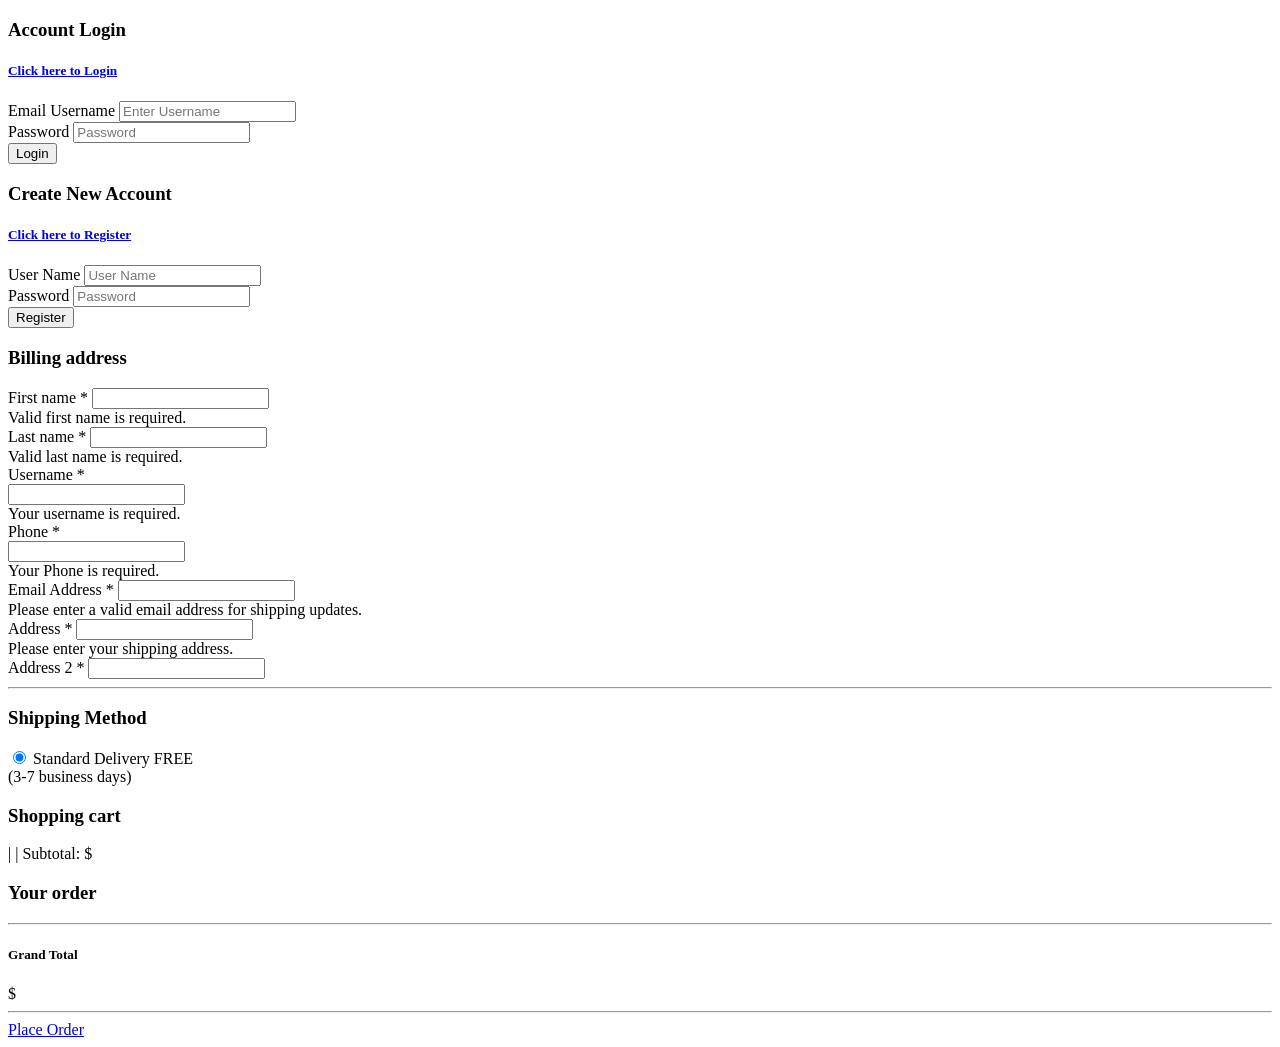
<file: src/main/resources/templates/pages/user/checkout.html>
<!DOCTYPE html>
<html lang="en" xmlns:th="http://www.thymeleaf.org">
<head>
    <meta charset="UTF-8">
    <title>Check out</title>

    <link rel="stylesheet" th:href="@{/webjars/bootstrap/5.2.3/css/bootstrap.min.css}">
    <link rel="stylesheet" th:href="@{/webjars/bootstrap-icons/1.10.5/font/bootstrap-icons.min.css}">
    <link rel="stylesheet" th:href="@{/css/app.css}">
    <link rel="stylesheet" th:href="@{/css/header.css}">
    <link rel="stylesheet" th:href="@{/css/sidebar.css}">
    <link rel="stylesheet" th:href="@{/css/base.css}">
    <link rel="stylesheet" th:href="@{/css/pagination.css}">
    <link rel="stylesheet" th:href="@{/webjars/sweetalert2/11.7.20/dist/sweetalert2.min.css}">
    <link rel="stylesheet" th:href="@{/css/user/style.css}">
    <link rel="stylesheet" th:href="@{/css/user/responsive.css}">
    <link rel="stylesheet" th:href="@{/css/user/custom.css}">
    <link rel="stylesheet" th:href="@{/webjars/font-awesome/6.4.0/css/all.min.css}">
</head>
<body>
<th:block th:if="${user != null}">
    <th:block th:replace="~{/fragments/user/header :: header(user = ${user})}"></th:block>
</th:block>
<th:block th:unless="${user != null}">
    <th:block th:replace="~{/fragments/user/header :: header}"></th:block>
</th:block>

<!-- Start Cart  -->

<!-- Start Cart  -->
<div class="cart-box-main">
    <div class="container">
        <div class="row new-account-login">
            <div class="col-sm-6 col-lg-6 mb-3">
                <div class="title-left">
                    <h3>Account Login</h3>
                </div>
                <h5><a data-bs-toggle="collapse" href="#formLogin" role="button" aria-expanded="false" data-bs-target="#formLogin">Click here to Login</a></h5>
                <form class="mt-3 collapse review-form-box" id="formLogin">
                    <div class="form-row">
                        <div class="form-group col-md-6">
                            <label for="InputUsernameLogin" class="mb-0">Email Username</label>
                            <input type="email" class="form-control" id="InputUsernameLogin" placeholder="Enter Username"> </div>
                        <div class="form-group col-md-6">
                            <label for="InputPasswordLogin" class="mb-0">Password</label>
                            <input type="password" class="form-control" id="InputPasswordLogin" placeholder="Password"> </div>
                    </div>
                    <button type="submit" class="btn hvr-hover btn-login">Login</button>
                </form>
            </div>
            <div class="col-sm-6 col-lg-6 mb-3">
                <div class="title-left">
                    <h3>Create New Account</h3>
                </div>
                <h5><a data-bs-toggle="collapse" href="#formRegister" role="button" aria-expanded="false"
                       data-bs-target="#formRegister">Click here to Register</a></h5>
                <form class="mt-3 collapse review-form-box" id="formRegister">
                    <div class="form-row">
                        <div class="form-group col-md-6">
                            <label for="InputUsername" class="mb-0">User Name</label>
                            <input type="email" class="form-control" id="InputUsername" placeholder="User Name"></div>
                        <div class="form-group col-md-6">
                            <label for="InputPassword" class="mb-0">Password</label>
                            <input type="password" class="form-control" id="InputPassword" placeholder="Password">
                        </div>
                    </div>
                    <button type="submit" class="btn hvr-hover btn-register">Register</button>
                </form>
            </div>
        </div>
        <div class="row">
            <div class="col-sm-6 col-lg-6 mb-3">
                <div class="checkout-address">
                    <div class="title-left">
                        <h3>Billing address</h3>
                    </div>
                    <form class="needs-validation" novalidate>
                        <div class="row">
                            <div class="col-md-6 mb-3">
                                <label for="firstName">First name *</label>
                                <input type="text" class="form-control" id="firstName" placeholder="" value="" required>
                                <div class="invalid-feedback"> Valid first name is required.</div>
                            </div>
                            <div class="col-md-6 mb-3">
                                <label for="lastName">Last name *</label>
                                <input type="text" class="form-control" id="lastName" placeholder="" value="" required>
                                <div class="invalid-feedback"> Valid last name is required.</div>
                            </div>
                        </div>
                        <div class="mb-3">
                            <label for="username">Username *</label>
                            <div class="input-group">
                                <input type="text" class="form-control" id="username" placeholder="" required>
                                <div class="invalid-feedback" style="width: 100%;"> Your username is required.</div>
                            </div>
                        </div>

                        <div class="mb-3">
                            <label for="username">Phone *</label>
                            <div class="input-group">
                                <input type="text" class="form-control" id="phone" placeholder="" required>
                                <div class="invalid-feedback" style="width: 100%;"> Your Phone is required.</div>
                            </div>
                        </div>
                        <div class="mb-3">
                            <label for="email">Email Address *</label>
                            <input type="email" class="form-control" id="email" placeholder="">
                            <div class="invalid-feedback"> Please enter a valid email address for shipping updates.
                            </div>
                        </div>
                        <div class="mb-3">
                            <label for="address">Address *</label>
                            <input type="text" class="form-control" id="address" placeholder="" required>
                            <div class="invalid-feedback"> Please enter your shipping address.</div>
                        </div>
                        <div class="mb-3">
                            <label for="address2">Address 2 *</label>
                            <input type="text" class="form-control" id="address2" placeholder=""></div>

                        <hr class="mb-4">
                    </form>
                </div>
            </div>
            <div class="col-sm-6 col-lg-6 mb-3">
                <div class="row">
                    <div class="col-md-12 col-lg-12">
                        <div class="shipping-method-box">
                            <div class="title-left">
                                <h3>Shipping Method</h3>
                            </div>
                            <div class="mb-4">
                                <div class="custom-control custom-radio">
                                    <input id="shippingOption1" name="shipping-option" class="custom-control-input"
                                           checked="checked" type="radio">
                                    <label class="custom-control-label" for="shippingOption1">Standard Delivery</label>
                                    <span class="float-right font-weight-bold">FREE</span></div>
                                <div class="ml-4 mb-2 small">(3-7 business days)</div>
                            </div>
                        </div>
                    </div>
                    <div class="col-md-12 col-lg-12">
                        <div class="odr-box">
                            <div class="title-left">
                                <h3>Shopping cart</h3>
                            </div>
                            <div class="rounded p-2 bg-light">
                                <th:block th:each="product : ${products}">
                                    <div class="media mb-2 border-bottom">
                                        <div class="media-body"><a href="#" th:text="${product.name}"></a>
                                            <div class="small text-muted"><th:block th:text="${product.name}"></th:block><span class="mx-2">|</span> <th:block th:text="'Qty: ' + ${product.amount}"></th:block>
                                                <span class="mx-2">|</span> Subtotal: $<th:block th:text="${product.price * product.amount}"></th:block>
                                            </div>
                                        </div>
                                    </div>
                                </th:block>
<!--                                <div class="media mb-2 border-bottom">-->
<!--                                    <div class="media-body"><a href="detail.html"> Lorem ipsum dolor sit amet</a>-->
<!--                                        <div class="small text-muted">Price: $80.00 <span class="mx-2">|</span> Qty: 1-->
<!--                                            <span class="mx-2">|</span> Subtotal: $80.00-->
<!--                                        </div>-->
<!--                                    </div>-->
<!--                                </div>-->
<!--                                <div class="media mb-2 border-bottom">-->
<!--                                    <div class="media-body"><a href="detail.html"> Lorem ipsum dolor sit amet</a>-->
<!--                                        <div class="small text-muted">Price: $60.00 <span class="mx-2">|</span> Qty: 1-->
<!--                                            <span class="mx-2">|</span> Subtotal: $60.00-->
<!--                                        </div>-->
<!--                                    </div>-->
<!--                                </div>-->
<!--                                <div class="media mb-2">-->
<!--                                    <div class="media-body"><a href="detail.html"> Lorem ipsum dolor sit amet</a>-->
<!--                                        <div class="small text-muted">Price: $40.00 <span class="mx-2">|</span> Qty: 1-->
<!--                                            <span class="mx-2">|</span> Subtotal: $40.00-->
<!--                                        </div>-->
<!--                                    </div>-->
<!--                                </div>-->
                            </div>
                        </div>
                    </div>
                    <div class="col-md-12 col-lg-12">
                        <div class="order-box">
                            <div class="title-left">
                                <h3>Your order</h3>
                            </div>


                            <hr class="my-1">

                            <div class="d-flex gr-total">
                                <h5>Grand Total</h5>
                                <div class="ml-auto h5 total_all"> $ <th:block th:text="${user?.cart?.total}"></th:block></div>
                            </div>
                            <hr>
                        </div>
                    </div>
                    <div class="col-12 d-flex shopping-box"><a href="#" class="ml-auto btn hvr-hover btn-place">Place
                        Order</a></div>
                </div>
            </div>
        </div>

    </div>
</div>
<!-- End Cart -->
<!-- End Cart -->

<!-- End Products  -->
<script th:src="@{/webjars/jquery/3.6.4/jquery.min.js}"></script>
<script th:src="@{/webjars/popper.js/2.0.2/umd/popper.js}"></script>
<script th:src="@{/webjars/bootstrap/5.2.3/js/bootstrap.min.js}"></script>
<script th:src="@{/webjars/sweetalert2/11.7.20/dist/sweetalert2.all.min.js}"></script>
<script th:src="@{/webjars/bootstrap/5.2.3/js/bootstrap.bundle.min.js}"></script>
<script th:src="@{/webjars/font-awesome/6.4.0/js/all.min.js}"></script>
<script th:src="@{/js/vendor/jquery.superslides.min.js}"></script>
<script th:src="@{/js/vendor/bootstrap-select.js}"></script>
<script th:src="@{/js/vendor/jquery.nicescroll.min.js}"></script>
<script th:src="@{/js/vendor/jquery.superslides.min.js}"></script>
<script th:src="@{/js/vendor/inewsticker.js}"></script>
<script th:src="@{/js/vendor/images-loded.min.js}"></script>
<script th:src="@{/js/vendor/isotope.min.js}"></script>
<script th:src="@{/js/vendor/owl.carousel.min.js}"></script>
<script th:src="@{/js/vendor/baguetteBox.min.js}"></script>
<script th:src="@{/js/vendor/form-validator.min.js}"></script>
<script th:src="@{/js/vendor/contact-form-script.js}"></script>
<script th:src="@{/js/vendor/bootsnav.js}"></script>
<script th:src="@{/js/vendor/custom.js}"></script>
<script th:src="@{/js/user/checkout.js}"></script>
<script th:src="@{/js/user/signup.js}"></script>
<script th:src="@{/js/user/logout.js}"></script>
<script th:src="@{/js/user/checkoutLogin.js}"></script>
</body>
</html>
</file>
